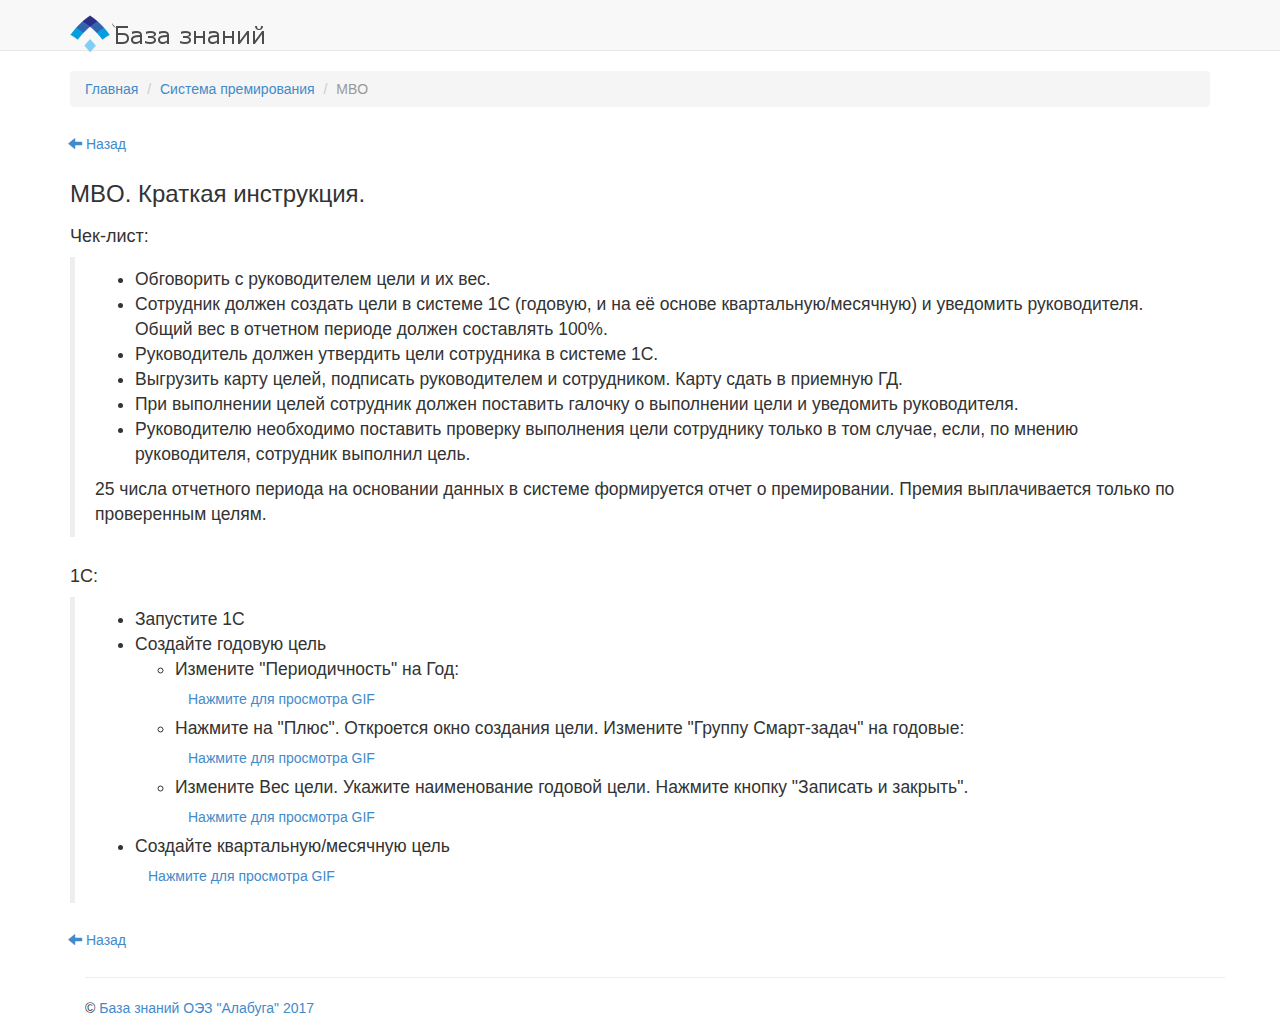
<file: bonus/mbo/index.html>
<!DOCTYPE html>
<html lang="ru">
  <head>
    <meta charset="utf-8">
    <meta http-equiv="X-UA-Compatible" content="IE=edge">
    <meta name="viewport" content="width=device-width, initial-scale=1">
    <title>MBO</title>

    <!-- Bootstrap -->
    <link href="../../css/bootstrap.css" rel="stylesheet">
    <link href="../../css/style.css" rel="stylesheet">
    <!-- HTML5 Shim and Respond.js IE8 support of HTML5 elements and media queries -->
    <!-- WARNING: Respond.js doesn't work if you view the page via file:// -->
    <!--[if lt IE 9]>
      <script src="https://oss.maxcdn.com/libs/html5shiv/3.7.0/html5shiv.js"></script>
      <script src="https://oss.maxcdn.com/libs/respond.js/1.4.2/respond.min.js"></script>
    <![endif]-->
  </head>
  <body>
   
    
   <!-- Навигация -->
      <div class="navbar navbar-default navbar-static-top">              
          <div class="container">
              <div class="navbar-header">
                  <button type="button" class="navbar-toggle" data-toggle="collapse" data-target="#responsive-menu">
                      <span class="sr-only">Открыть навигацию</span>
                      <span class="icon-bar"></span>
                      <span class="icon-bar"></span>
                      <span class="icon-bar"></span>
                  </button>
                  <a class="navbar-brand" href="#"><img src="../../images/logo1.png" alt="Энциклопедия"></a>
              </div>
          </div>
      </div>      
      <!-- Конец навигации -->
    
     
<!--     Страница записей-->
    <div class="container">

     
     <!--     Хлебные крошки-->
      <div >
                  <ol class="breadcrumb">
                      <li><a href="#"><i class="fa fa-home"></i>Главная</a></li>
                      <li><a href="/bonus/"><i class="fa fa-home"></i>Система премирования</a></li>
                      <li class="active">MBO</li>
                      
                  </ol>
          
      
      </div>

        <div class="clearfix"></div>
        <div class="row">
              <a href="/bonus/"><button type="button" class="btn btn-link"><span class="glyphicon glyphicon-arrow-left"></span>
 Назад</button></a>
               <div class="container">                 
                  <h3>MBO. Краткая инструкция.</h3>                  
                   
               </div>
        </div>
        <div class="row">
        <div class="container">
            <h4>Чек-лист:</h4>
            <blockquote>
                   <ul>
                       <li>Обговорить с руководителем цели и их вес.</li>
                       <li>Сотрудник должен создать цели в системе 1С (годовую, и на её основе квартальную/месячную) и уведомить руководителя. Общий вес в отчетном периоде должен составлять 100%.</li>
                       <li>Руководитель должен утвердить цели сотрудника в системе 1С.</li>
                       <li>Выгрузить карту целей, подписать руководителем и сотрудником. Карту сдать в приемную ГД.</li>
                       <li>При выполнении целей сотрудник должен поставить галочку о выполнении цели и уведомить руководителя.</li>
                       <li>Руководителю необходимо поставить проверку выполнения цели сотруднику только в том случае, если, по мнению руководителя, сотрудник выполнил цель.</li>
                    </ul>
                    <p>25 числа отчетного периода на основании данных в системе формируется отчет о премировании. Премия выплачивается только по проверенным целям.</p>
            </blockquote>            
        </div>
        <div class="container">
            <h4>1С:</h4>
            <blockquote>
            <ul>
                <li>Запустите 1С</li>
                <li>Создайте годовую цель</li>
                <ul>
                    <li>Измените "Периодичность" на Год:</li>
                    <a href="#spoiler-1" data-toggle="collapse" class="btn brn-primary">Нажмите для просмотра GIF</a>
                    <div class="collapse" id="spoiler-1">
                        <img src="../../images/mbo/mbo1.gif" alt="">
                    </div>
                    <li>Нажмите на "Плюс". Откроется окно создания цели. Измените "Группу Смарт-задач" на годовые:</li>
                    <a href="#spoiler-2" data-toggle="collapse" class="btn brn-primary">Нажмите для просмотра GIF</a>
                    <div class="collapse" id="spoiler-2">
                        <img src="../../images/mbo/mbo2.gif" alt="">
                    </div>
                    <li>Измените Вес цели. Укажите наименование годовой цели. Нажмите кнопку "Записать и закрыть".</li>
                    <a href="#spoiler-3" data-toggle="collapse" class="btn brn-primary">Нажмите для просмотра GIF</a>
                    <div class="collapse" id="spoiler-3">
                    <img src="../../images/mbo/mbo3.gif" alt="">
                    </div>
                </ul>
                <li>Создайте квартальную/месячную цель</li>
                <a href="#spoiler-4" data-toggle="collapse" class="btn brn-primary">Нажмите для просмотра GIF</a>
                <div class="collapse" id="spoiler-4">
                    <img  src="../../images/mbo/mbo4.gif" alt="">
                </div>
            </ul>
            </blockquote>
        </div>
        <a href="/bonus/"><button type="button" class="btn btn-link"><span class="glyphicon glyphicon-arrow-left"></span>
 Назад</button></a
    </div>
</div>

<!--     Страница записей конец-->
    
    <footer id="footer">
        <div class="container">
           <hr>
            <div class="row">
                <div class="col-sm-6">
                    &copy; <a target="_blank" href="http://uni.alabuga.ru/" title="База знаний ОЭЗ Алабуга">База знаний ОЭЗ "Алабуга" 2017</a>
                </div>
            </div>
        </div>
    </footer>  
    <!-- jQuery (necessary for Bootstrap's JavaScript plugins) -->
    <script src="https://ajax.googleapis.com/ajax/libs/jquery/1.11.0/jquery.min.js"></script>
    <!-- Include all compiled plugins (below), or include individual files as needed -->
    <script src="../../js/bootstrap.js"></script>
  </body>
</html>
</file>
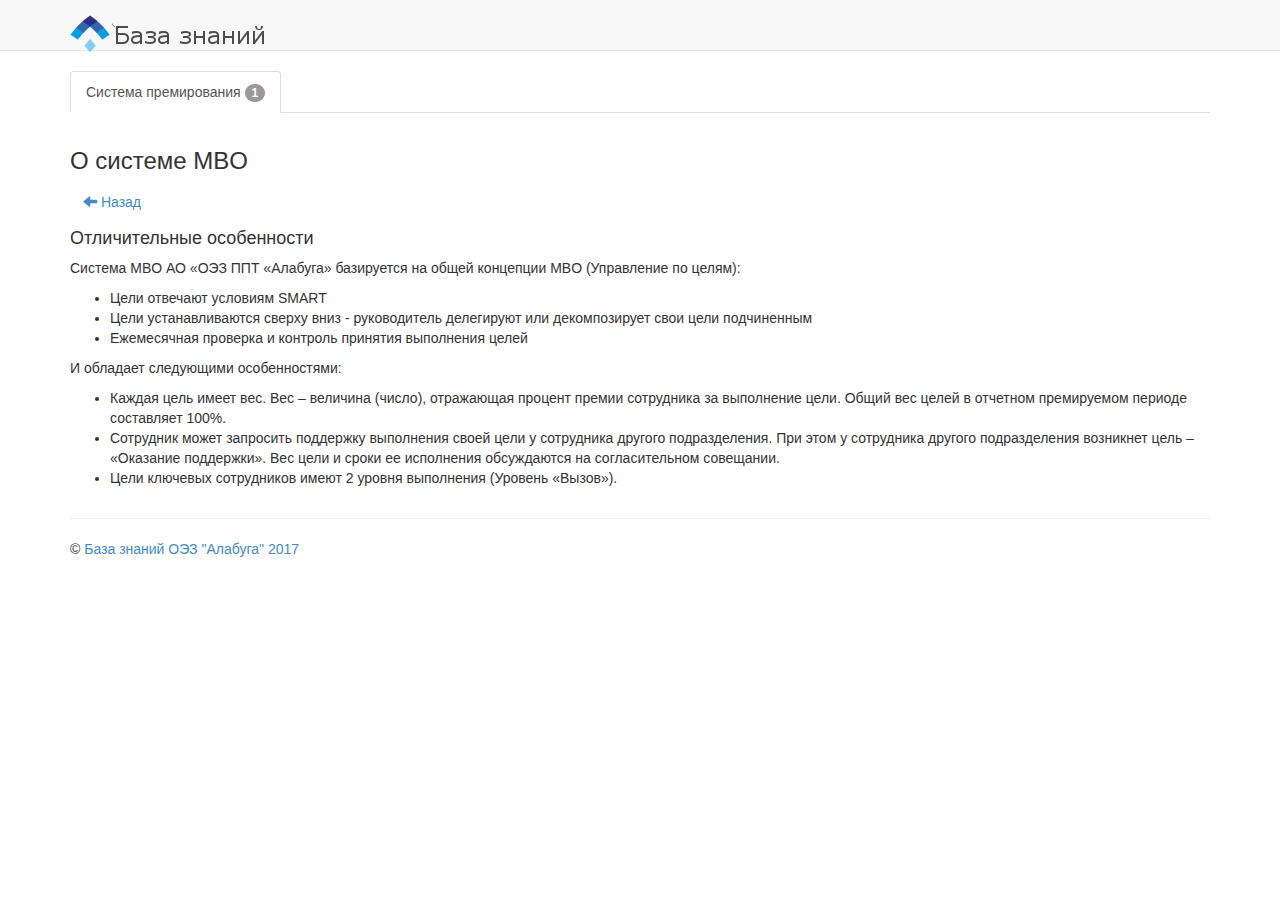
<file: about_mbo.html>
<!DOCTYPE html>
<html lang="ru">
  <head>
    <meta charset="utf-8">
    <meta http-equiv="X-UA-Compatible" content="IE=edge">
    <meta name="viewport" content="width=device-width, initial-scale=1">
    <title>База знаний</title>

    <!-- Bootstrap -->
    <link href="css/bootstrap.css" rel="stylesheet">
    <link href="css/style.css" rel="stylesheet">
    <!-- HTML5 Shim and Respond.js IE8 support of HTML5 elements and media queries -->
    <!-- WARNING: Respond.js doesn't work if you view the page via file:// -->
    <!--[if lt IE 9]>
      <script src="https://oss.maxcdn.com/libs/html5shiv/3.7.0/html5shiv.js"></script>
      <script src="https://oss.maxcdn.com/libs/respond.js/1.4.2/respond.min.js"></script>
    <![endif]-->
  </head>
  <body>
   
    
   <!-- Навигация -->
      <div class="navbar navbar-default navbar-static-top">              
          <div class="container">
              <div class="navbar-header">
                  <button type="button" class="navbar-toggle" data-toggle="collapse" data-target="#responsive-menu">
                      <span class="sr-only">Открыть навигацию</span>
                      <span class="icon-bar"></span>
                      <span class="icon-bar"></span>
                      <span class="icon-bar"></span>
                  </button>
                  <a class="navbar-brand" href="#"><img src="images/logo1.png" alt="Энциклопедия"></a>
              </div>
              <div class="collapse navbar-collapse" id="responsive-menu">
                  <!--<ul class="nav navbar-nav">
                      <li><a href="#">MBO</a></li>
                      <li class="dropdown">
                          <a href="#"  class="dropdown-toggle" data-toggle="dropdown">УКС<b class='caret'></b></a>
                          <ul class="dropdown-menu">
                              <li><a href="#">Пункт 1</a></li>
                              <li><a href="#">Пункт 2</a></li>     
                              <li><a href="#">Пункт 3</a></li> 
                              <li class="divider"></li>
                              <li><a href="#">Пункт 4</a></li>     
                          </ul>
                      
                      </li>
                      
                      <li><a href="#">Пункт 3</a></li>
                      <li><a href="#">Пункт 4</a></li>

                  </ul>-->
              </div>
          </div>
      </div>      
      <!-- Конец навигации -->
    <!--       
      <div class="container">
          <h1>Содержание</h1>
          <p></p>

      
      </div>
      

      
      <div id="carousel" class="carousel slide">
          <ol class="carousel-indicators">
              <li class="active" data-target="#carousel" data-slide-to="0"></li>
              <li data-target="#carousel" data-slide-to="1"></li>
              <li data-target="#carousel" data-slide-to="2"></li>                 
          </ol>
          <div class="carousel-inner">
              <div class="item active">
                  <img src="images/wn_cover.jpg" alt="">
                  <div class="carousel-caption">
                      <h3>Новичок в системе MBO?</h3>
                      <p>Быстрый старт. Нажмите сюда!</p>
                  </div>
              </div>
              <div class="item">
                  <img src="images/wn_cover2.jpg" alt="">
                  <div class="carousel-caption">
                      <h3>Второй слайд</h3>
                      <p>Описание</p>
                  </div>
              </div>
              <div class="item">
                  <img src="images/wn_cover3.jpg" alt="">
                  <div class="carousel-caption">
                      <h3>Третий слайд</h3>
                      <p>Описание</p>
                  </div>
              </div>
          </div>
          
          <a href="#carousel" class="left carousel-control" data-slide="prev">
              <span class="glyphicon glyphicon-chevron-left"></span>
          </a>
          <a href="#carousel" class="right carousel-control" data-slide="next">
              <span class="glyphicon glyphicon-chevron-right"></span>
          </a>
          
      
      </div>
      
  
      
    -->    
     
<!--     Страница записей-->
    <div class="container">
        
        <div class="row">
           <div class="container">
                <ul class="nav nav-tabs">
                    <li class="active">
                        <a href="#">Система премирования <span class="badge">1</span></a>
                    </li>
                    <!--<li>
                        <a href="#">Элемент 2 <span class="badge">3</span></a>
                    </li>
                    <li>
                        <a href="#">Элемент 3 <span class="badge">4</span></a>
                    </li>
                    <li>
                        <a href="#">Элемент 4 <span class="badge">5</span></a>
                    </li>-->
                </ul>
            </div>
            
        </div>
        <div class="clearfix"></div>
        <div class="row">
               <div class="container">
                  <h3>О системе MBO</h3>                  
                   <a href="index.html"><button type="button" class="btn btn-link"><span class="glyphicon glyphicon-arrow-left"></span>
 Назад</button></a>
               </div>
        </div>
        <div class="row">
            <div class="container">
                <h4>Отличительные особенности</h4>
                <p>Система MBO АО «ОЭЗ ППТ «Алабуга» базируется на общей концепции MBO (Управление по целям):</p>
                <ul>
                    <li>Цели отвечают условиям SMART</li>
                    <li>Цели устанавливаются сверху вниз - руководитель делегируют или декомпозирует свои цели подчиненным</li>
                    <li>Ежемесячная проверка и контроль принятия выполнения целей</li>
                </ul>
                <p>И обладает следующими особенностями:</p>
                <ul>
                    <li>Каждая цель имеет вес. Вес – величина (число), отражающая процент премии сотрудника за выполнение цели. Общий вес целей в отчетном премируемом периоде составляет 100%.</li>
                    <li>Сотрудник может запросить поддержку выполнения своей цели у сотрудника другого подразделения. При этом у сотрудника другого подразделения возникнет цель – «Оказание поддержки». Вес цели и сроки ее исполнения обсуждаются на согласительном совещании.</li>
                    <li>Цели ключевых сотрудников имеют 2 уровня выполнения (Уровень «Вызов»).</li>
                </ul>
                
            </div>
        </div>
</div>

<!--     Страница записей конец-->
    
    <footer id="footer">
        <div class="container">
           <hr>
            <div class="row">
                <div class="col-sm-6">
                    &copy; <a target="_blank" href="http://uni.alabuga.ru/" title="База знаний ОЭЗ Алабуга">База знаний ОЭЗ "Алабуга" 2017</a>
                </div>
            </div>
        </div>
    </footer>  
    <!-- jQuery (necessary for Bootstrap's JavaScript plugins) -->
    <script src="https://ajax.googleapis.com/ajax/libs/jquery/1.11.0/jquery.min.js"></script>
    <!-- Include all compiled plugins (below), or include individual files as needed -->
    <script src="js/bootstrap.js"></script>
  </body>
</html>
</file>
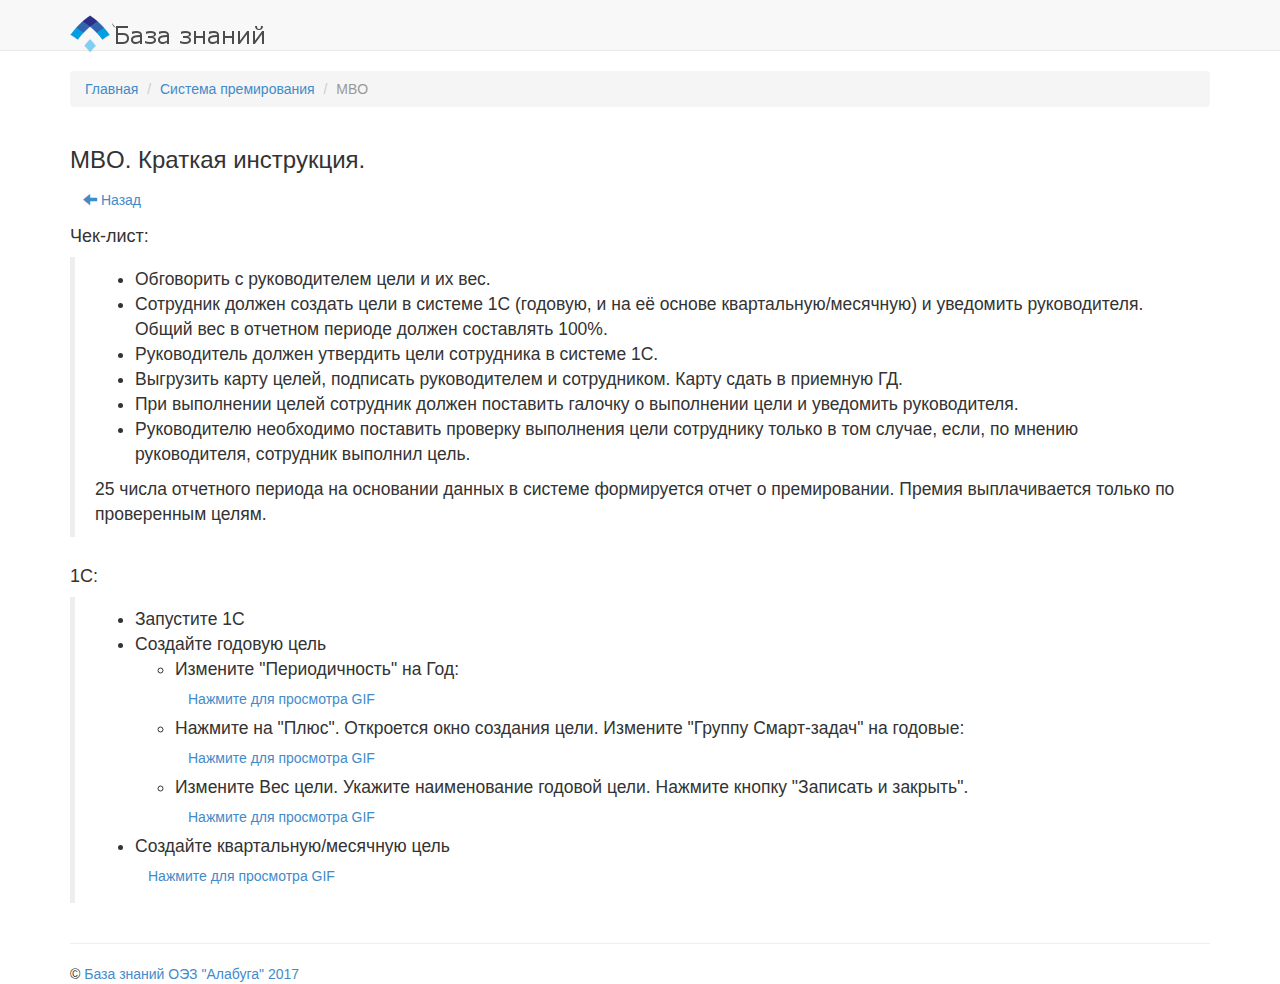
<file: mbo.html>
<!DOCTYPE html>
<html lang="ru">
  <head>
    <meta charset="utf-8">
    <meta http-equiv="X-UA-Compatible" content="IE=edge">
    <meta name="viewport" content="width=device-width, initial-scale=1">
    <title>База знаний</title>

    <!-- Bootstrap -->
    <link href="css/bootstrap.css" rel="stylesheet">
    <link href="css/style.css" rel="stylesheet">
    <!-- HTML5 Shim and Respond.js IE8 support of HTML5 elements and media queries -->
    <!-- WARNING: Respond.js doesn't work if you view the page via file:// -->
    <!--[if lt IE 9]>
      <script src="https://oss.maxcdn.com/libs/html5shiv/3.7.0/html5shiv.js"></script>
      <script src="https://oss.maxcdn.com/libs/respond.js/1.4.2/respond.min.js"></script>
    <![endif]-->
  </head>
  <body>
   
    
   <!-- Навигация -->
      <div class="navbar navbar-default navbar-static-top">              
          <div class="container">
              <div class="navbar-header">
                  <button type="button" class="navbar-toggle" data-toggle="collapse" data-target="#responsive-menu">
                      <span class="sr-only">Открыть навигацию</span>
                      <span class="icon-bar"></span>
                      <span class="icon-bar"></span>
                      <span class="icon-bar"></span>
                  </button>
                  <a class="navbar-brand" href="#"><img src="images/logo1.png" alt="Энциклопедия"></a>
              </div>
              <div class="collapse navbar-collapse" id="responsive-menu">
                  <!--<ul class="nav navbar-nav">
                      <li><a href="#">MBO</a></li>
                      <li class="dropdown">
                          <a href="#"  class="dropdown-toggle" data-toggle="dropdown">УКС<b class='caret'></b></a>
                          <ul class="dropdown-menu">
                              <li><a href="#">Пункт 1</a></li>
                              <li><a href="#">Пункт 2</a></li>     
                              <li><a href="#">Пункт 3</a></li> 
                              <li class="divider"></li>
                              <li><a href="#">Пункт 4</a></li>     
                          </ul>
                      
                      </li>
                      
                      <li><a href="#">Пункт 3</a></li>
                      <li><a href="#">Пункт 4</a></li>

                  </ul>-->
              </div>
          </div>
      </div>      
      <!-- Конец навигации -->
    <!--       
      <div class="container">
          <h1>Содержание</h1>
          <p></p>

      
      </div>
      

      
      <div id="carousel" class="carousel slide">
          <ol class="carousel-indicators">
              <li class="active" data-target="#carousel" data-slide-to="0"></li>
              <li data-target="#carousel" data-slide-to="1"></li>
              <li data-target="#carousel" data-slide-to="2"></li>                 
          </ol>
          <div class="carousel-inner">
              <div class="item active">
                  <img src="images/wn_cover.jpg" alt="">
                  <div class="carousel-caption">
                      <h3>Новичок в системе MBO?</h3>
                      <p>Быстрый старт. Нажмите сюда!</p>
                  </div>
              </div>
              <div class="item">
                  <img src="images/wn_cover2.jpg" alt="">
                  <div class="carousel-caption">
                      <h3>Второй слайд</h3>
                      <p>Описание</p>
                  </div>
              </div>
              <div class="item">
                  <img src="images/wn_cover3.jpg" alt="">
                  <div class="carousel-caption">
                      <h3>Третий слайд</h3>
                      <p>Описание</p>
                  </div>
              </div>
          </div>
          
          <a href="#carousel" class="left carousel-control" data-slide="prev">
              <span class="glyphicon glyphicon-chevron-left"></span>
          </a>
          <a href="#carousel" class="right carousel-control" data-slide="next">
              <span class="glyphicon glyphicon-chevron-right"></span>
          </a>
          
      
      </div>
      
  
      
    -->    
     
<!--     Страница записей-->
    <div class="container">
     
     <!--     Хлебные крошки-->
      <div >
                  <ol class="breadcrumb">
                      <li><a href="#"><i class="fa fa-home"></i>Главная</a></li>
                      <li><a href="#"><i class="fa fa-home"></i>Система премирования</a></li>
                      <li class="active">MBO</li>
                      
                  </ol>
          
      
      </div>
        <div class="clearfix"></div>
        <div class="row">
               <div class="container">
                  <h3>MBO. Краткая инструкция.</h3>                  
                   <a href="index.html"><button type="button" class="btn btn-link"><span class="glyphicon glyphicon-arrow-left"></span>
 Назад</button></a>
               </div>
        </div>
        <div class="row">
        <div class="container">
            <h4>Чек-лист:</h4>
            <blockquote>
                   <ul>
                       <li>Обговорить с руководителем цели и их вес.</li>
                       <li>Сотрудник должен создать цели в системе 1С (годовую, и на её основе квартальную/месячную) и уведомить руководителя. Общий вес в отчетном периоде должен составлять 100%.</li>
                       <li>Руководитель должен утвердить цели сотрудника в системе 1С.</li>
                       <li>Выгрузить карту целей, подписать руководителем и сотрудником. Карту сдать в приемную ГД.</li>
                       <li>При выполнении целей сотрудник должен поставить галочку о выполнении цели и уведомить руководителя.</li>
                       <li>Руководителю необходимо поставить проверку выполнения цели сотруднику только в том случае, если, по мнению руководителя, сотрудник выполнил цель.</li>
                    </ul>
                    <p>25 числа отчетного периода на основании данных в системе формируется отчет о премировании. Премия выплачивается только по проверенным целям.</p>
            </blockquote>            
        </div>
        <div class="container">
            <h4>1С:</h4>
            <blockquote>
            <ul>
                <li>Запустите 1С</li>
                <li>Создайте годовую цель</li>
                <ul>
                    <li>Измените "Периодичность" на Год:</li>
                    <a href="#spoiler-1" data-toggle="collapse" class="btn brn-primary">Нажмите для просмотра GIF</a>
                    <div class="collapse" id="spoiler-1">
                        <img src="images/mbo/mbo1.gif" alt="">
                    </div>
                    <li>Нажмите на "Плюс". Откроется окно создания цели. Измените "Группу Смарт-задач" на годовые:</li>
                    <a href="#spoiler-2" data-toggle="collapse" class="btn brn-primary">Нажмите для просмотра GIF</a>
                    <div class="collapse" id="spoiler-2">
                        <img src="images/mbo/mbo2.gif" alt="">
                    </div>
                    <li>Измените Вес цели. Укажите наименование годовой цели. Нажмите кнопку "Записать и закрыть".</li>
                    <a href="#spoiler-3" data-toggle="collapse" class="btn brn-primary">Нажмите для просмотра GIF</a>
                    <div class="collapse" id="spoiler-3">
                    <img src="images/mbo/mbo3.gif" alt="">
                    </div>
                </ul>
                <li>Создайте квартальную/месячную цель</li>
                <a href="#spoiler-4" data-toggle="collapse" class="btn brn-primary">Нажмите для просмотра GIF</a>
                <div class="collapse" id="spoiler-4">
                    <img  src="images/mbo/mbo4.gif" alt="">
                </div>
            </ul>
            </blockquote>
        </div>
    </div>
</div>

<!--     Страница записей конец-->
    
    <footer id="footer">
        <div class="container">
           <hr>
            <div class="row">
                <div class="col-sm-6">
                    &copy; <a target="_blank" href="http://uni.alabuga.ru/" title="База знаний ОЭЗ Алабуга">База знаний ОЭЗ "Алабуга" 2017</a>
                </div>
            </div>
        </div>
    </footer>  
    <!-- jQuery (necessary for Bootstrap's JavaScript plugins) -->
    <script src="https://ajax.googleapis.com/ajax/libs/jquery/1.11.0/jquery.min.js"></script>
    <!-- Include all compiled plugins (below), or include individual files as needed -->
    <script src="js/bootstrap.js"></script>
  </body>
</html>
</file>
<file: css/style.css>
.nav-tabs {
    margin-bottom: 15px;
}
</file>
